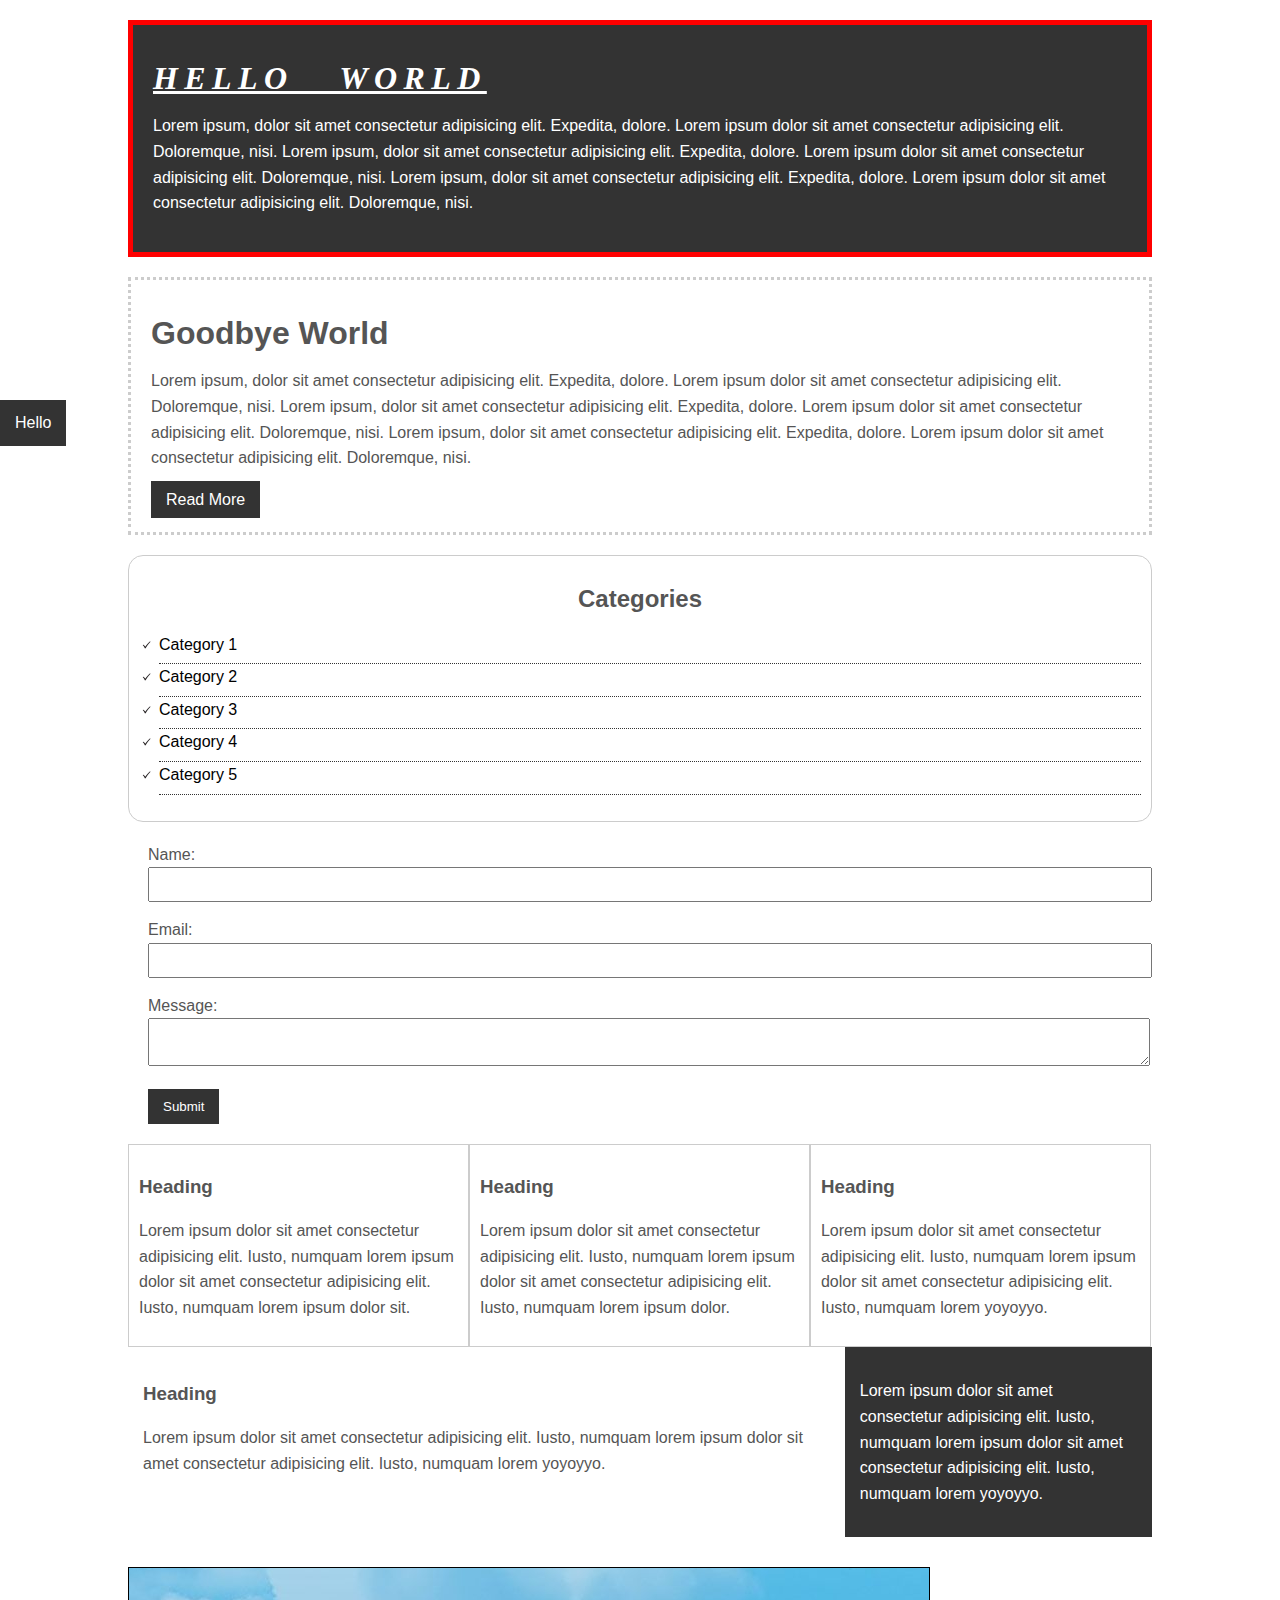
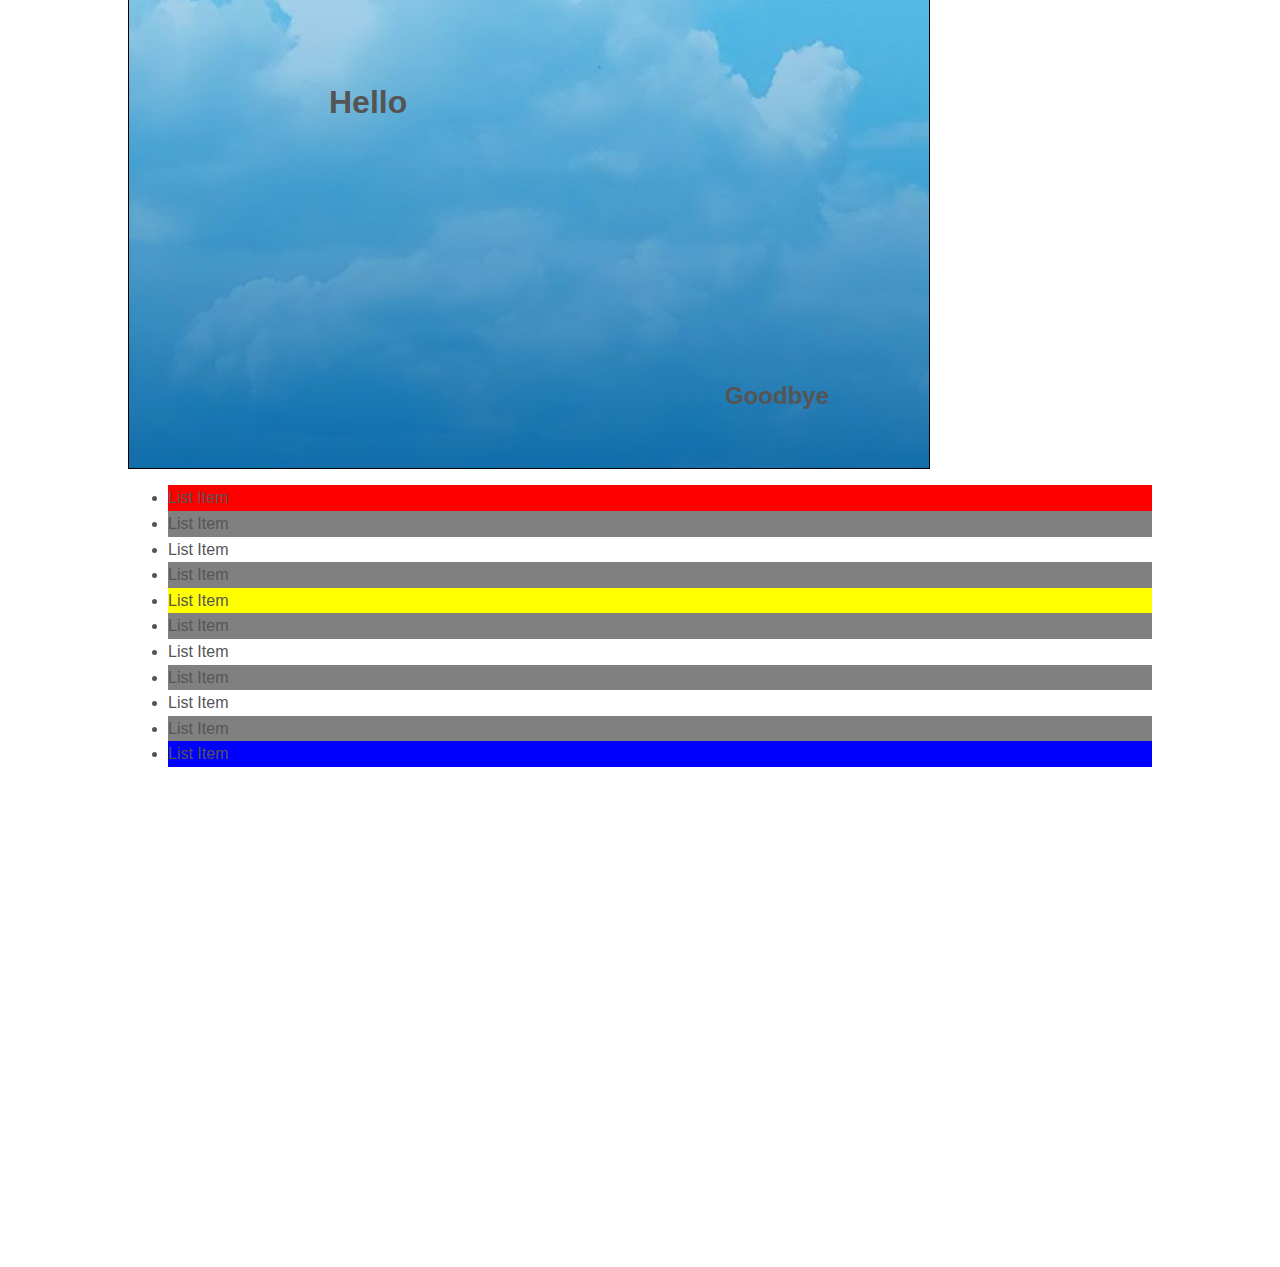
<file: cssCheatSheet/index.html>
<!DOCTYPE html>
<html lang="en">
  <head>
    <title>CSS Cheat Sheet</title>
    <link rel="stylesheet" href="css/style.css" />
  </head>
  <body>
    <div class="container">
      <div class="box-1">
        <h1>Hello World</h1>
        <p>
          Lorem ipsum, dolor sit amet consectetur adipisicing elit. Expedita,
          dolore. Lorem ipsum dolor sit amet consectetur adipisicing elit.
          Doloremque, nisi. Lorem ipsum, dolor sit amet consectetur adipisicing
          elit. Expedita, dolore. Lorem ipsum dolor sit amet consectetur
          adipisicing elit. Doloremque, nisi. Lorem ipsum, dolor sit amet
          consectetur adipisicing elit. Expedita, dolore. Lorem ipsum dolor sit
          amet consectetur adipisicing elit. Doloremque, nisi.
        </p>
      </div>
      <div class="box-2">
        <h1>Goodbye World</h1>
        <p>
          Lorem ipsum, dolor sit amet consectetur adipisicing elit. Expedita,
          dolore. Lorem ipsum dolor sit amet consectetur adipisicing elit.
          Doloremque, nisi. Lorem ipsum, dolor sit amet consectetur adipisicing
          elit. Expedita, dolore. Lorem ipsum dolor sit amet consectetur
          adipisicing elit. Doloremque, nisi. Lorem ipsum, dolor sit amet
          consectetur adipisicing elit. Expedita, dolore. Lorem ipsum dolor sit
          amet consectetur adipisicing elit. Doloremque, nisi.
        </p>
        <a class="button" href="">Read More</a>
      </div>

      <div class="categories">
        <h2>Categories</h2>
        <ul>
          <li><a href="#">Category 1</a></li>
          <li><a href="#">Category 2</a></li>
          <li><a href="#">Category 3</a></li>
          <li><a href="#">Category 4</a></li>
          <li><a href="test.html">Category 5</a></li>
        </ul>
      </div>

      <form class="my-form">
        <div class="form-group">
          <label>Name: </label>
          <input type="text" name="name" />
        </div>
        <div class="form-group">
          <label>Email: </label>
          <input type="text" name="email" />
        </div>
        <div class="form-group">
          <label>Message: </label>
          <textarea name="message"></textarea>
        </div>
        <input class="button" type="submit" value="Submit" name="" />
      </form>

      <div class="block">
        <h3>Heading</h3>
        <p>
          Lorem ipsum dolor sit amet consectetur adipisicing elit. Iusto,
          numquam lorem ipsum dolor sit amet consectetur adipisicing elit.
          Iusto, numquam lorem ipsum dolor sit.
        </p>
      </div>
      <div class="block">
        <h3>Heading</h3>
        <p>
          Lorem ipsum dolor sit amet consectetur adipisicing elit. Iusto,
          numquam lorem ipsum dolor sit amet consectetur adipisicing elit.
          Iusto, numquam lorem ipsum dolor.
        </p>
      </div>
      <div class="block">
        <h3>Heading</h3>
        <p>
          Lorem ipsum dolor sit amet consectetur adipisicing elit. Iusto,
          numquam lorem ipsum dolor sit amet consectetur adipisicing elit.
          Iusto, numquam lorem yoyoyyo.
        </p>
      </div>
      <div class="clr"></div>

      <div id="main-block">
        <h3>Heading</h3>
        <p>
          Lorem ipsum dolor sit amet consectetur adipisicing elit. Iusto,
          numquam lorem ipsum dolor sit amet consectetur adipisicing elit.
          Iusto, numquam lorem yoyoyyo.
        </p>
      </div>

      <div id="sidebar">
        <p>
          Lorem ipsum dolor sit amet consectetur adipisicing elit. Iusto,
          numquam lorem ipsum dolor sit amet consectetur adipisicing elit.
          Iusto, numquam lorem yoyoyyo.
        </p>
      </div>

      <div class="clr"></div>

      <div class="p-box">
        <h1>Hello</h1>
        <h2>Goodbye</h2>
      </div>

      <ul class="my-list">
        <li>List Item</li>
        <li>List Item</li>
        <li>List Item</li>
        <li>List Item</li>
        <li>List Item</li>
        <li>List Item</li>
        <li>List Item</li>
        <li>List Item</li>
        <li>List Item</li>
        <li>List Item</li>
        <li>List Item</li>
      </ul>
    </div>
    <!-- ./container -->

    <a class="fix-me button" href="">Hello</a>

    <div style="margin-top: 500px"></div>
  </body>
</html>
</file>
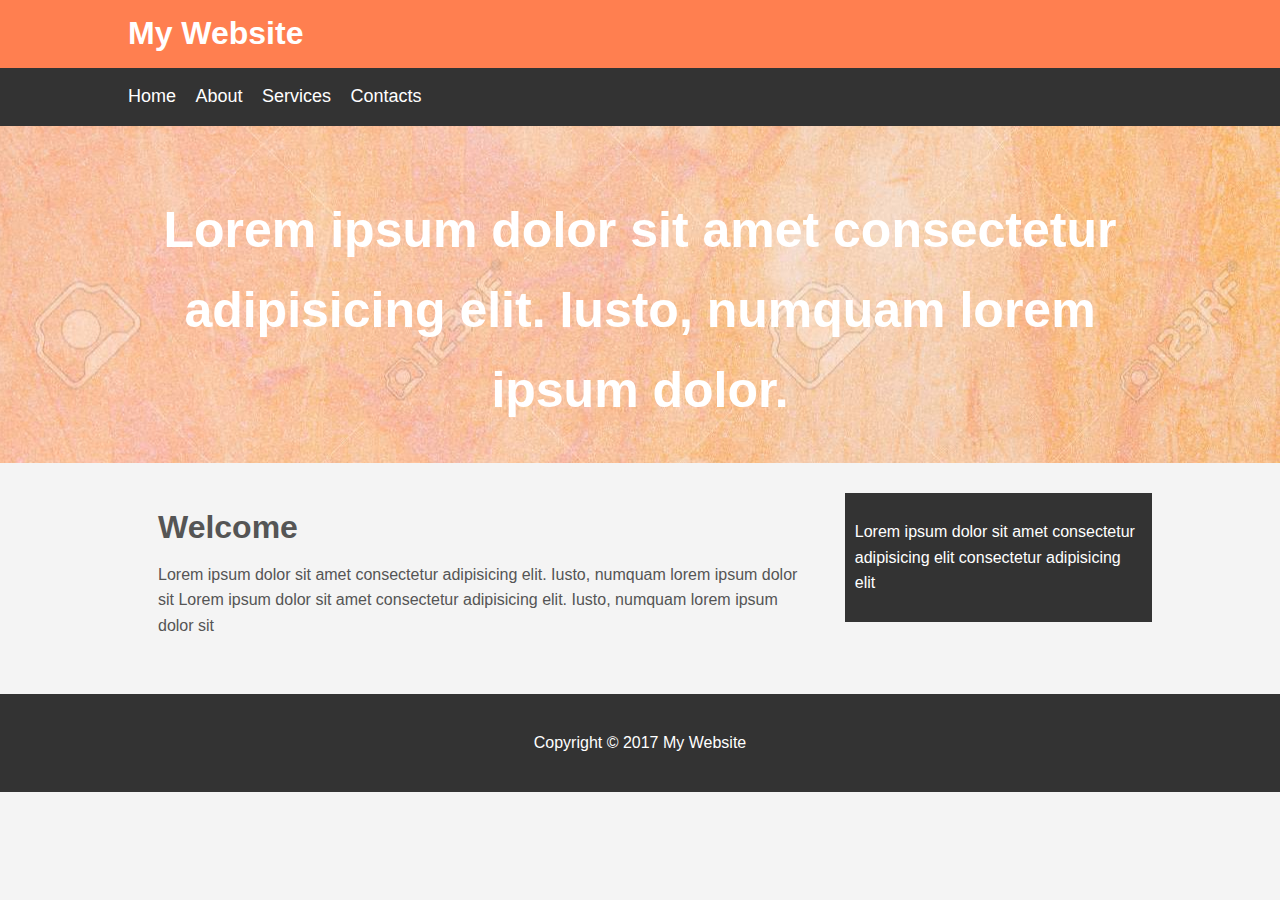
<file: myWebsite/index.html>
<html lang="en">
  <head>
    <meta charset="UTF-8" />
    <meta http-equiv="X-UA-Compatible" content="IE=edge" />
    <meta name="viewport" content="width=device-width, initial-scale=1.0" />
    <title>My Website</title>
    <link rel="stylesheet" href="css/style.css" />
  </head>
  <body>
    <header id="main-header">
      <div class="container">
        <h1>My Website</h1>
      </div>
    </header>

    <nav id="navbar">
      <div class="container">
        <ul>
          <li><a href="#">Home</a></li>
          <li><a href="#">About</a></li>
          <li><a href="#">Services</a></li>
          <li><a href="#">Contacts</a></li>
        </ul>
      </div>
    </nav>

    <section id="showcase">
      <div class="container">
        <h1>
          Lorem ipsum dolor sit amet consectetur adipisicing elit. Iusto,
          numquam lorem ipsum dolor.
        </h1>
      </div>
    </section>

    <div class="container">
      <section id="main">
        <h1>Welcome</h1>
        <p>
          Lorem ipsum dolor sit amet consectetur adipisicing elit. Iusto,
          numquam lorem ipsum dolor sit
          Lorem ipsum dolor sit amet consectetur adipisicing elit. Iusto,
          numquam lorem ipsum dolor sit
        </p>
      </section>
      <aside id="sidebar">
        <p>Lorem ipsum dolor sit amet consectetur adipisicing elit consectetur adipisicing elit</p>
    
      </aside>
    </div>
    <footer id="main-footer">
        <p>Copyright &copy; 2017 My Website</p>
    </footer>
  </body>
</html>
</file>
<file: cssCheatSheet/css/style.css>
/*
*{
    margin: 0;
    padding: 0;
}
*/
body {
  background-color: f4f4f4;
  color: #555555;

  font-family: Arial, Helvetica, sans-serif;
  font-size: 16px;
  font-weight: normal;


  /* same as above */
  font: normal Arial, Helvetica, sans-serif;

  line-height: 1.6em;
  margin: 0;
}

a{
    text-decoration: none;
    color: #000;
}

a:hover{
    color: red;
}

a:active{
    color: green;
}

/*
a:visited{
   
}
*/

.container{
    width: 80%;
    margin: auto;
}

.button{
    background-color: #333;
    color: #fff;
    padding: 10px 15px;
    border:none;
}

.button:hover{
    background: red;
    color: #fff;
}

.clr{
    clear:both;
}

.box-1{
    background-color:#333;
    color: #fff;

    border-right: 5px red solid;
    border-left: 5px red solid;
    border-top: 5px red solid;
    border-bottom: 5px red solid;

    
    border-width: 3px;
    border-bottom-width: 10px;
    border-top-style: dotted;
    
    /* same as above */
    border: 5px red solid;

    padding-top: 20px;
    padding-bottom: 20px;
    padding-right: 20px;
    padding-left: 20px;

    /* same as above */
    padding: 20px;

    margin: 20px 0;
}

.box-1 h1{
    font-family: Tahoma;
    font-weight: 800;
    font-style: italic;
    text-decoration: underline;
    text-transform: uppercase;
    letter-spacing: 0.2em;
    word-spacing: 1em;
}

.box-2{
    border: 3px dotted #ccc;
    padding: 20px;
    margin: 20px 0;
}

.categories{
    border: 1px #ccc solid;
    padding: 10px;
    border-radius: 15px;
}

.categories h2{
    text-align: center;
}

.categories ul{
    padding: 0;
    padding-left: 20px;
    list-style: square;
    list-style: none;
}

.categories li{
    padding-bottom: 6px;
    border-bottom: dotted 1px #333;
    list-style-image: url('../images/check.png');
}

.my-form{
    padding: 20px;
}

.my-form .form-group{
    padding-bottom: 15px;
}

.my-form label{
    display:block
}

.my-form input[type='text'], .my-form textarea{
    padding: 8px;
    width: 100%;
}

.block{
    float:left;
    width: 33.3%;
    border:1px solid #ccc;
    padding: 10px;
    box-sizing: border-box;
}

#main-block{
    float: left;
    width: 70%;
    padding: 15px;
    box-sizing: border-box;
}

#sidebar{
    float: right;
    width: 30%;
    background-color: #333;
    color: #fff;
    padding: 15px;
    box-sizing: border-box;
    
}

.p-box{
    width: 800px;
    height: 500px;
    border: 1px solid #000;
    margin-top: 30px;
    position: relative;
    background-image: url('../images/bgimage.jpg');
    background-repeat: no-repeat;
    background-position: 100px 200px;
    background-position:center center;
}

.p-box h1{
    position: absolute;
    top: 100px;
    left: 200px;
}

.p-box h2{
    position: absolute;
    bottom: 40px;
    right: 100px;
}

.fix-me{
    position: fixed;
    top: 400px;
}

.my-list li:first-child{
    background: red;

}

.my-list li:last-child{
    background: blue;

}

.my-list li:nth-child(5){
    background: yellow;
}

.my-list li:nth-child(even){
    background: grey;
}
</file>
<file: myWebsite/css/style.css>
body{
    background-color: #f4f4f4;
    color: #555;
    font-family: Arial, Helvetica, sans-serif;
    font-size: 16px;
    line-height: 1.6em;
    margin: 0;
}

.container{
    width: 80%;
    margin: auto;
    overflow: hidden;
}

#main-header{
    background-color: coral;
    color: #fff;
}

#navbar{
    background-color: #333;
    color: #fff;
}

#navbar ul{
    padding: 0;
    list-style: none;
}

#navbar li{
    display: inline;
}

#navbar a{
    color: #fff;
    text-decoration: none;
    font-size: 18px;
    padding-right: 15px;
}

#showcase{
    background-image: url('../images/showcase.jpg');
    background-position: center right;
    min-height: 300px;
    margin-bottom: 30px;
    text-align: center;
}

#showcase h1{
    color: #fff;
    font-size: 50px;
    line-height: 1.6em;
    padding-top: 30px;
}

#main{
    float: left;
    width: 70%;
    padding: 0 30px;
    box-sizing: border-box;
}

#sidebar{
    float: right;
    width: 30%;
    background: #333;
    color: #fff;
    padding: 10px;
    box-sizing: border-box;
}

#main-footer{
    background: #333;
    color: #fff;
    text-align: center;
    padding: 20px;
    margin-top: 40px;
}

@media(max-width:600px){
    #main{
        width: 100%;
        float: none;
    }
    #sidebar{
        width: 100%;
        float: none;
    }
}
</file>
